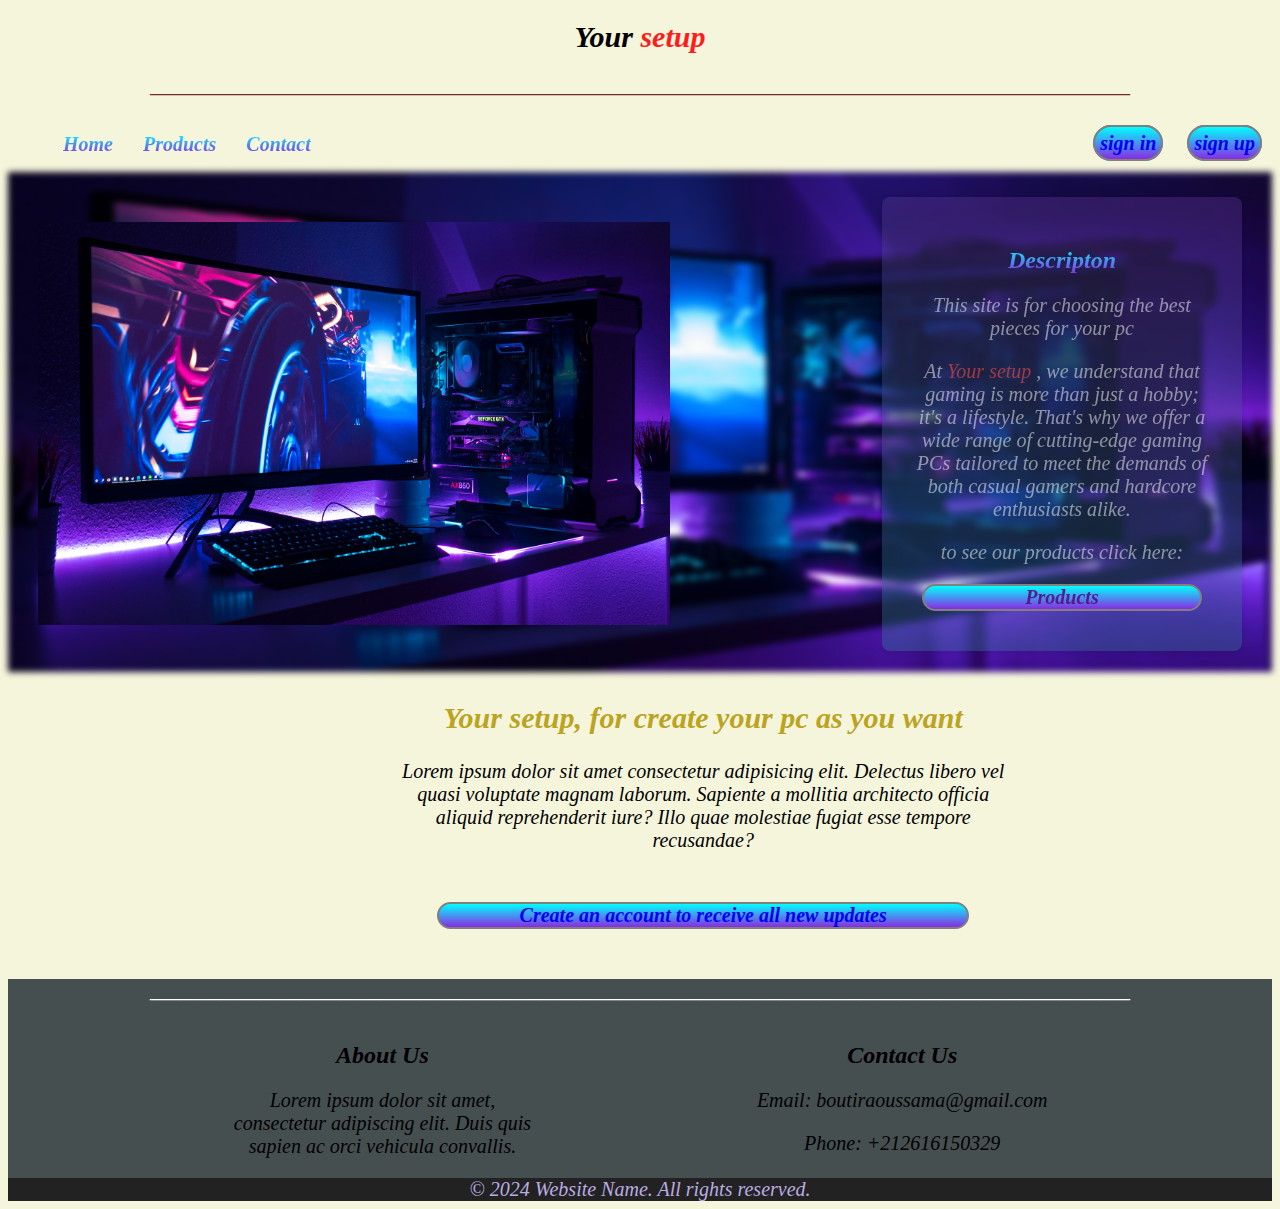
<file: projet classe/index.html>
<!DOCTYPE html>
<html lang="en">
<head>
    <meta charset="UTF-8">
    <meta name="viewport" content="width=device-width, initial-scale=1.0">
    <link rel="stylesheet" href="index.css">
    <title>page accueile </title>
</head>
<body>
    <header>
        <h1>Your <span>setup</span></h1>
        <p class="ster">__________________________________________________________________________________________________</p>
    </header>
    <nav>
        <ul>
            <li><a href="index.html">Home</a></li>
            <li><a href="">Products</a></li>
            <li><a href="">Contact</a></li>
        </ul>
        <div class="ls">
            <a href="login.html">sign in</a>
            <a href="signup.html">sign up</a>
        </div>
    </nav>
    <section class="s1">
        <img class="i1" src="pc-gaming-battlestation-14.jpg" alt="Erreur">
        <img class="i2" src="pc-gaming-battlestation-14.jpg" alt="Erreur">
        <div class="Descripton">
            <h2>Descripton</h2>
            <p>This site is for choosing the best pieces for your pc</p>
            <p>At <span>Your setup</span> , we understand that gaming is more than just a hobby; it's a lifestyle. That's why we offer a wide range of cutting-edge gaming PCs tailored to meet the demands of both casual gamers and hardcore enthusiasts alike.</p>
            <p>to see our products click here:</p>
            <a href="">Products</a>
        </div>
    </section>
    <section class="s2">
        <h2>Your setup, for create your pc as you want</h2>
        <p>Lorem ipsum dolor sit amet consectetur adipisicing elit. Delectus libero vel quasi voluptate magnam laborum. Sapiente a mollitia architecto officia aliquid reprehenderit iure? Illo quae molestiae fugiat esse tempore recusandae?</p>
        <a href="signup.html">Create an account to receive all new updates</a>
    </section>
    <footer>
        <p class="ster1">__________________________________________________________________________________________________</p>
        <div class="ac">
            <div class="about">
                <h2>About Us</h2>
                <p>Lorem ipsum dolor sit amet, consectetur adipiscing elit. Duis quis sapien ac orci vehicula convallis.</p>
            </div>
            <div class="contact">
                <h2>Contact Us</h2>
                <p>Email: boutiraoussama@gmail.com</p>
                <p>Phone: +212616150329</p>
            </div>
        </div>
        <div class="copy">
            &copy; 2024 Website Name. All rights reserved.
        </div>
    </footer>
</body>
</html>
</file>
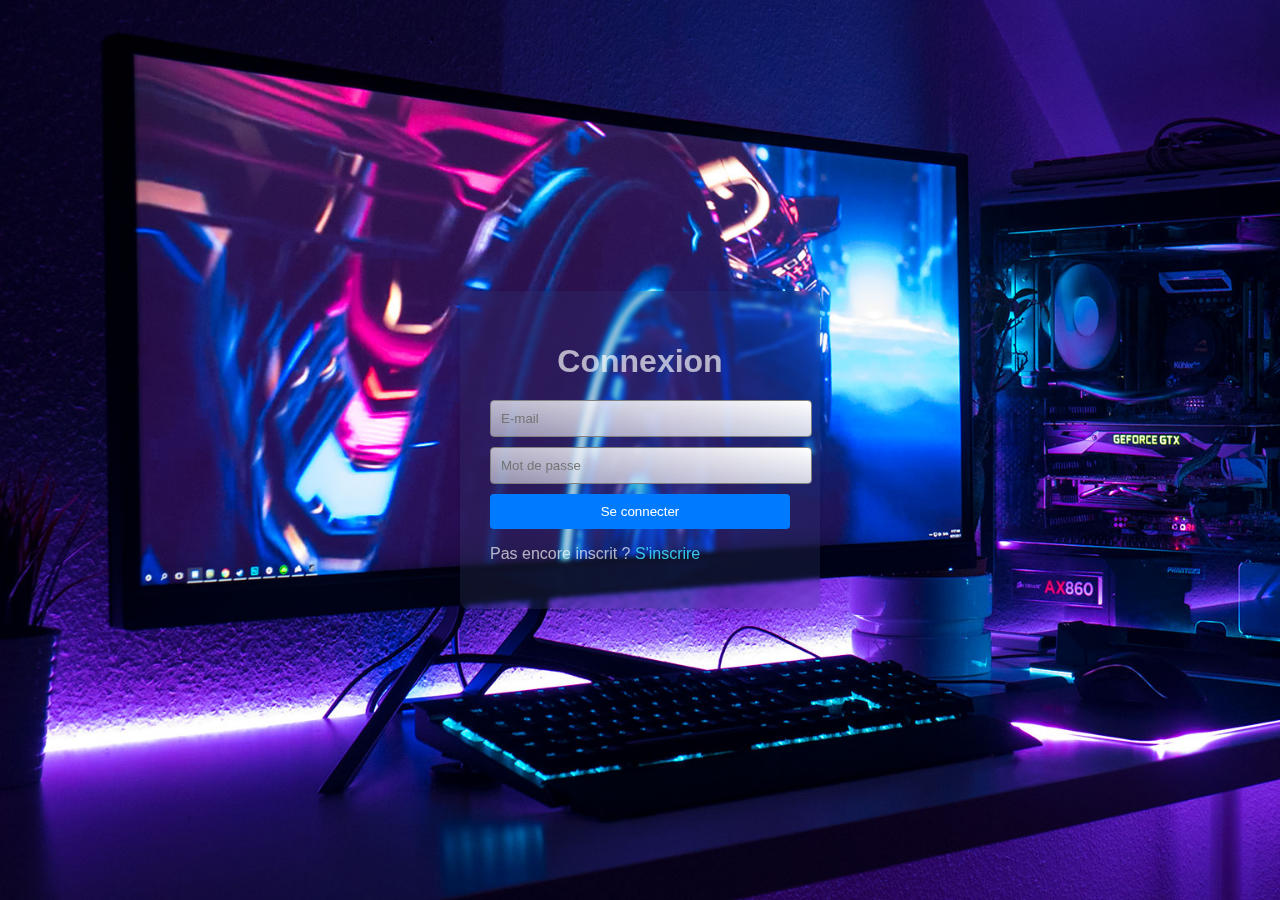
<file: projet classe/login.html>
<!DOCTYPE html>
<html lang="fr">
<head>
    <meta charset="UTF-8">
    <meta name="viewport" content="width=device-width, initial-scale=1.0">
    <link rel="stylesheet" href="ls.css">
    <title>Page de Connexion</title>
</head>
<body>
    <div class="container">
        <h1>Connexion</h1>
        <form action="login.php" method="post">
            <input type="email" name="email" placeholder="E-mail" required>
            <input type="password" name="password" placeholder="Mot de passe" required>
            <button type="submit">Se connecter</button>
        </form>
        <p>Pas encore inscrit ? <a href="signup.html">S'inscrire</a></p>
    </div>
</body>
</html>
</file>
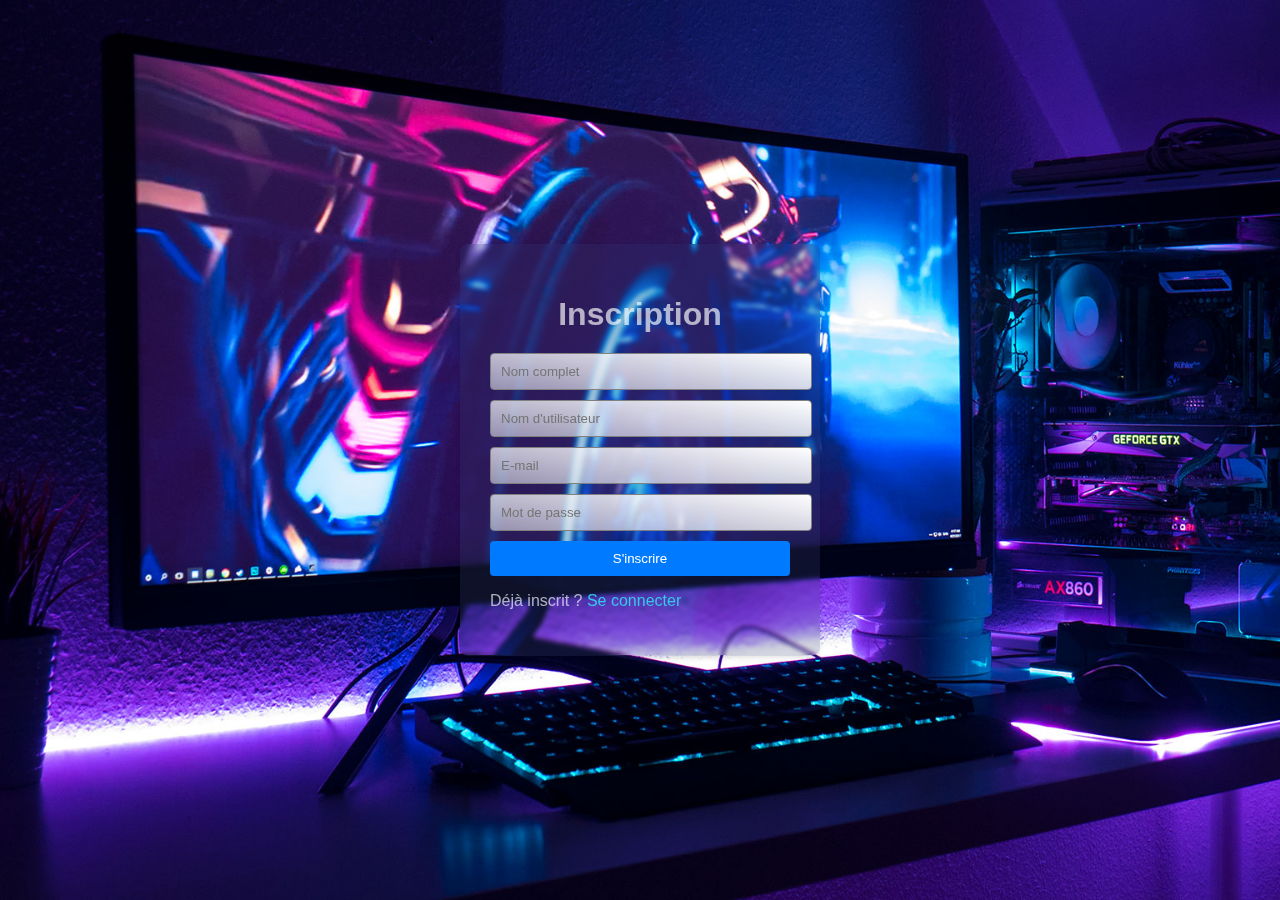
<file: projet classe/signup.html>
<!DOCTYPE html>
<html lang="fr">
<head>
    <meta charset="UTF-8">
    <meta name="viewport" content="width=device-width, initial-scale=1.0">
    <link rel="stylesheet" href="ls.css">
    <title>Page d'Inscription</title>
</head>
<body>
    <div class="container">
        <h1>Inscription</h1>
        <form action="signup.php" method="post">
            <input type="text" name="fullname" placeholder="Nom complet" required>
            <input type="text" name="username" placeholder="Nom d'utilisateur" required>
            <input type="email" name="email" placeholder="E-mail" required>
            <input type="password" name="password" placeholder="Mot de passe" required>
            <button type="submit">S'inscrire</button>
        </form>
        <p>Déjà inscrit ? <a href="login.html">Se connecter</a></p>
    </div>
</body>
</html>
</file>
<file: projet classe/index.css>
body{
    background-color: beige;
}
h1{
    font-style: italic;
    text-align: center;
    font-size: 30px;
}
span{
    color: rgb(255, 28, 28);
}
p{
    font-size: 20px;
    font-style: italic;
    text-align: center;
}
.ster{
    color: #772929;
}
nav{
    display: flex;
    justify-content: space-between;
}
ul{
    display: flex;
    list-style: none;
}
li a{
    margin: 15px;
    font-style: italic;
    text-decoration: none;
    background: linear-gradient(aqua,blueviolet);
    background-clip: text;
    color: transparent;
    font-weight: 700;
    font-size: 20px;
}
li a:hover{
    color: aqua;
    transform: scale(1.1);
    transition: 1s;
    text-decoration: underline;
    text-shadow:5px 0px 5px blueviolet;
}
.ls{
    margin-top: 15px;
}
.ls a{
    padding: 5px;
    border: 2px solid grey;
    border-radius: 20px;
    margin: 10px;
    font-style: italic;
    text-decoration: none;
    font-weight: 700;
    font-size: 20px;
    background: linear-gradient(aqua,blueviolet)
}
.ls a:hover{
    color: white;
    transition: 1s;
    text-decoration: underline;
    text-shadow:5px 0px 5px black;
}
.s1{
    position: relative;
    width: 100%;
}
.s2{
    width: 50%;
    margin-left: 30%;
}
.s2 h2{
    font-style: italic;
    text-align: center;
    font-size: 30px; 
    color: rgb(187, 164, 33);  
}
.i1{
    width: 100%;
    height: 500px;
    filter: blur(3px);
}
.i2{
    width: 50%;
    height: 80%;
    position: absolute;
    top: 50px;
    left: 30px;
}
.Descripton{
    border-radius: 8px;
    box-shadow: 0 2px 4px rgba(0, 0, 0, 0.1);
    padding: 30px;
    width: 300px;
    background: linear-gradient(10deg,rgba(45, 144, 151, 0.322),rgba(89, 48, 143, 0.411));
    backdrop-filter: blur(2px);
    position: absolute;
    top: 25px;
    right: 30px;
}
.Descripton span{
    color: rgba(211, 68, 68, 0.726);
}
.Descripton h2{
    font-style: italic;
    text-align: center;
    background: linear-gradient(aqua,blueviolet);
    background-clip: text;
    color: transparent;
}
.Descripton p{
    color: rgba(255, 255, 255, 0.5);
}
.Descripton a{
    display: flex;
    justify-content: center;
    border: 2px solid grey;
    border-radius: 20px;
    margin: 10px;
    font-style: italic;
    text-decoration: none;
    font-weight: 700;
    font-size: 20px;
    background: linear-gradient(aqua,blueviolet)
}
.Descripton a:hover{
    color: white;
    transform: scale(1.1);
    transition: 1s;
    text-decoration: underline;
}
.s2 a{
    display: flex;
    justify-content: center;
    border: 2px solid grey;
    border-radius: 20px;
    margin: 50px;
    font-style: italic;
    text-decoration: none;
    font-weight: 700;
    font-size: 20px;
    background: linear-gradient(aqua,blueviolet)
}
.s2 a:hover{
    color: white;
    transform: scale(1.1);
    transition: 1s;
    text-decoration: underline;
}
footer{
    background-color: rgba(33, 44, 51, 0.829);
}
.ster1{
    color: white;
}
.ac{
    display: flex;
    justify-content: center;
    justify-content: space-evenly;
    font-style: italic;
}
.about{
    width: 300px;
}
.ac h2{
    text-align: center;
    color: black;

}
.copy{
    text-align: center;
    background-color: #222;
    font-size: 20px;
    font-style: italic;
    color: rgb(187, 172, 226);
}
</file>
<file: projet classe/ls.css>
body {
    font-family: Arial, sans-serif;
    margin: 0;
    padding: 0;
    display: flex;
    justify-content: center;
    align-items: center;
    height: 100vh;
    background-image: url("pc-gaming-battlestation-14.jpg");
    background-repeat: no-repeat;
    background-attachment: fixed;
    background-size: cover;
}
.container {
    border-radius: 8px;
    box-shadow: 0 2px 4px rgba(0, 0, 0, 0.1);
    padding: 30px;
    width: 300px;
    background: linear-gradient(10deg,rgba(67, 80, 122, 0.212),rgba(44, 49, 116, 0.288));
    backdrop-filter: blur(2px);
}
h1 {
    color: #ffffffa9;
    text-align: center;
    margin-bottom: 20px;
}
input[type="text"], input[type="email"], input[type="password"] {
    width: 100%;
    padding: 10px;
    margin-bottom: 10px;
    border: 1px solid grey;
    border-radius: 4px;
    background: linear-gradient(10deg,rgba(255, 255, 255, 0.5),rgb(255, 255, 255));
    backdrop-filter: blur(2px);
}
button {
    width: 100%;
    padding: 10px;
    background-color: #007bff;
    color: #fff;
    border: none;
    border-radius: 4px;
    cursor: pointer;
}
button:hover {
    background-color: #0056b3;
    transition: 0.7s;
    transform: scale(0.97);
}
p{
    color: #ffffffa9;
}
a{
    text-decoration: none;
    color: rgb(54, 199, 235);
}
a:hover{
    text-decoration: underline;
    color: #3084df;
    text-shadow: 10px 5px 20px rgb(73, 76, 255);
    transition: 0.4s;
}
</file>
